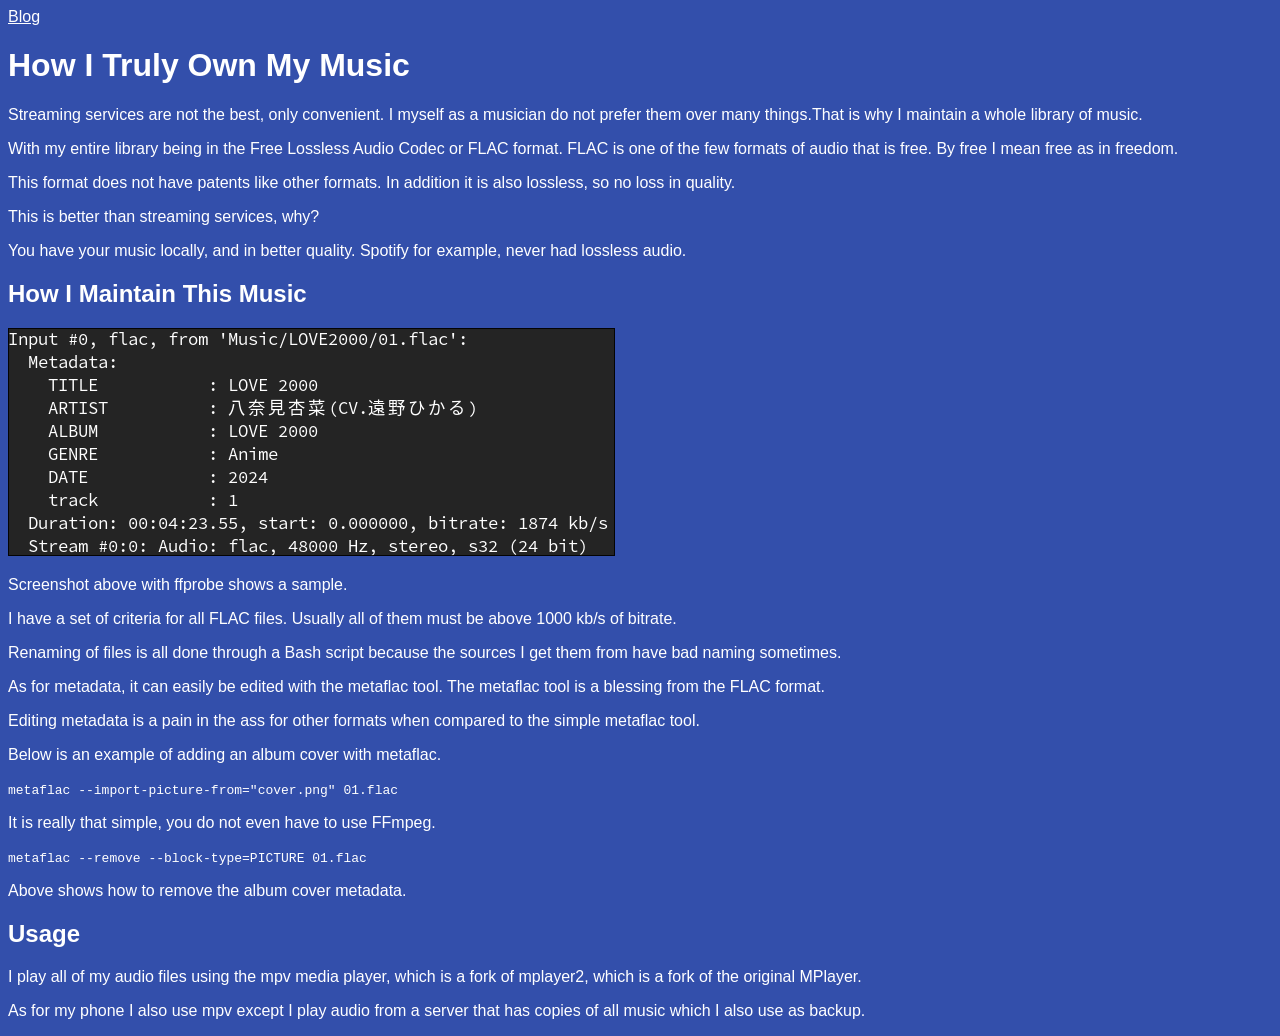
<file: blog/001/index.html>
<!DOCTYPE html>
<html lang="en">
  <head>
    <meta charset="UTF-8">
    <meta name="viewport" content="width=device-width, initial-scale=1.0">
    <title>spekie.org/blog</title>
    <link rel="stylesheet" href="/blog/style.css">
  </head>
  <body>
    <a href="/blog/">Blog</a>
    <h1>How I Truly Own My Music</h1>
    <p>Streaming services are not the best, only convenient. I myself as a musician do not prefer them over many things.That is why I maintain a whole library of music.</p>
    <p>With my entire library being in the Free Lossless Audio Codec or FLAC format. FLAC is one of the few formats of audio that is free. By free I mean free as in freedom.</p>
    <p>This format does not have patents like other formats. In addition it is also lossless, so no loss in quality.</p>
    <p>This is better than streaming services, why?</p>
    <p>You have your music locally, and in better quality. Spotify for example, never had lossless audio.</p>
    <h2>How I Maintain This Music</h2>
    <img src="001.png">
    <p>Screenshot above with ffprobe shows a sample.</p>
    <p>I have a set of criteria for all FLAC files. Usually all of them must be above 1000 kb/s of bitrate.</p>
    <p>Renaming of files is all done through a Bash script because the sources I get them from have bad naming sometimes.</p>
    <p>As for metadata, it can easily be edited with the metaflac tool. The metaflac tool is a blessing from the FLAC format.</p>
    <p>Editing metadata is a pain in the ass for other formats when compared to the simple metaflac tool.</p>
    <p>Below is an example of adding an album cover with metaflac.</p>
    <code>metaflac --import-picture-from="cover.png" 01.flac</code>
    <p>It is really that simple, you do not even have to use FFmpeg.</p>
    <code>metaflac --remove --block-type=PICTURE 01.flac</code>
    <p>Above shows how to remove the album cover metadata.</p>
    <h2>Usage</h2>
    <p>I play all of my audio files using the mpv media player, which is a fork of mplayer2, which is a fork of the original MPlayer.</p>
    <p>As for my phone I also use mpv except I play audio from a server that has copies of all music which I also use as backup.</p>
  </body>
</html>
</file>
<file: blog/style.css>
body {
  font-family: sans-serif;
  background-color: #334fab;
  color: #ffffff;
}
a {
  color: #ffffff;
}
</file>
